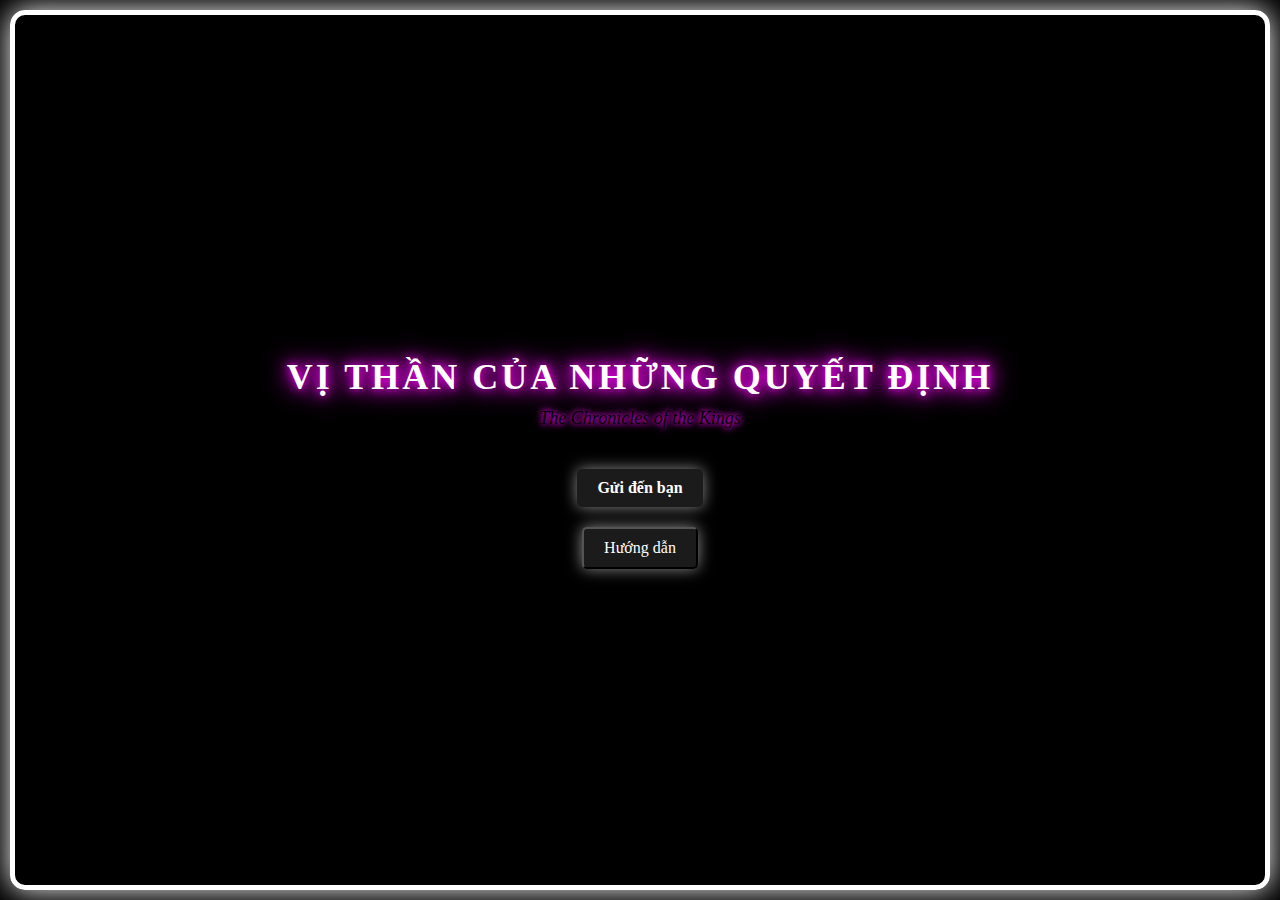
<file: index.html>
<!DOCTYPE html>
<html lang="vi">
<head>
    <meta charset="UTF-8">
    <meta name="viewport" content="width=device-width, initial-scale=1.0">
    <title>Vị thần của những quyết định</title>
    <link rel="stylesheet" href="style.css">
    <link href="https://fonts.googleapis.com/css2?family=Dancing+Script&family=Great+Vibes&family=Pacifico&display=swap" rel="stylesheet">
</head>
<body>
    <div class="container">
        <h1>Vị thần của những quyết định</h1>
        <p class="subtitle">The Chronicles of the Kings</p>
        
        <!-- Nút chuyển đến trang thứ 2 -->
        <a href="Quyetdinhtuban.html" class="btn" aria-label="Đi đến trang Lời tiên tri"><b>Gửi đến bạn</b></a>
        
        <!-- Nút Hướng dẫn nằm bên dưới -->
        <button class="btn guide-btn" onclick="showGuide()" aria-label="Xem hướng dẫn">Hướng dẫn</button>
    </div>

    <!-- Hộp hướng dẫn -->
    <div id="guide-popup" class="guide-popup">
        <div class="guide-content">
            <span class="close-btn" onclick="closeGuide()">&times;</span>
            <h2>Một trò chơi</h2>
            <h2>Một nhà tiên tri</h2>
            <h3>Hướng dẫn sử dụng trang web</h3>
            <p>(1) Đặt tay lên điện thoại (chuột).</p>
            <p>(2) Nhắm mắt, hoàn toàn tập trung vào điều muốn hỏi.</p>
            <p>(3) Đặt một câu hỏi (nói to hoặc hình dung câu hỏi trong đầu).</p>
            <p>(4) Khi trực giác mách bảo thời điểm thích hợp, bấm vào <b>Gửi đến bạn</b> và bạn sẽ có câu trả lời.</p>
            <p>(5) Ấn vào dòng chữ tiếng anh để lặp lại quy trình cho các câu hỏi khác</p>
            <h2>Lưu ý</h2>
            <p>(1) Cách đặt câu hỏi và mức độ tập trung sẽ quyết định độ chính xác của thông điệp.</p>
            <p>(2) Câu hỏi nên được diễn đạt cụ thể, theo dạng lựa chọn.</p>
            <p>(3) Nên sử dụng tay thuận để mở lời tiên tri.</p>
            <p>(4) Nếu muốn có thêm chỉ dẫn ấn vào dòng chữ tiếng anh và lặp lại quy trình cho các câu hỏi khác</p>
            <p><b>Không có gì là ngẫu nhiên</b></p>
            <p><b>Mọi chuyện đều là tất nhiên</b></p>
            <p>Chúc bạn sử dụng trang web vui vẻ!</p>
        </div>
    </div>

    <script>
        // Hiển thị hộp hướng dẫn
        function showGuide() {
            document.getElementById('guide-popup').style.display = 'flex';
        }

        // Đóng hộp hướng dẫn
        function closeGuide() {
            document.getElementById('guide-popup').style.display = 'none';
        }
    </script>
</body>
</html>
</file>
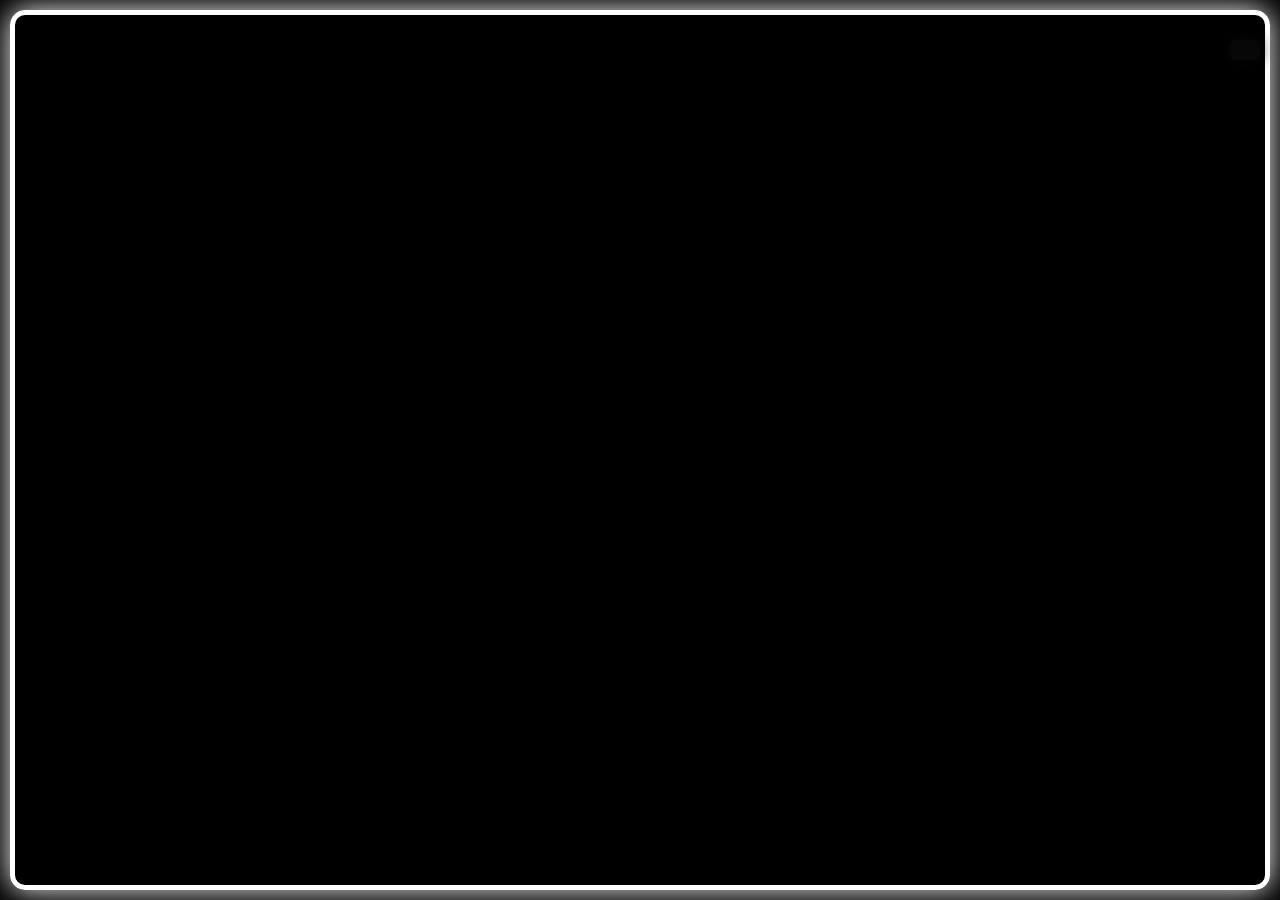
<file: Luachontuban.html>
<!DOCTYPE html>
<html lang="vi">
<head>
    <meta charset="UTF-8">
    <meta name="viewport" content="width=device-width, initial-scale=1.0">
    <title>Vị thần của những quyết định</title>
    <link rel="stylesheet" href="style.css">
</head>
<body>
    <div class="container">
        <!-- Hộp thông điệp với câu ngẫu nhiên tiếng Việt và tiếng Anh -->
        <div class="message-box">
            <p id="random-message-vi"></p> <!-- Câu tiếng Việt -->
            <p id="random-message-en" class="translated"></p> <!-- Câu tiếng Anh dịch -->
        </div>
    </div>

    <!-- Nút quay lại trang đầu -->
    <a href="index.html" class="btn back-btn">   </a>

    <script>
        // Dòng chữ ngẫu nhiên tiếng Việt
        const messagesVI = [
            "Mở lòng đón nhận",
            "Tận dụng trí tưởng tượng",
            "Chuyện không như bạn nghĩ",
            "Vượt tầm kiểm soát của bạn",
            "Đôi khi cần tham vọng hơn",
            "Mọi thứ tiến triển tốt",
            "Tìm kiếm sự thật",
            "Cứ đặt cược vào nó",
            "Điều tốt đẹp sẽ đến vào lúc bạn không mong đợi",
            "Phụ thuộc vào bạn",
            "Đặt một mục tiêu mới",
            "Chắc chắn",
            "Cứ tin vào trực giác",
            "Trong vài tuần tới",
            "Bình tĩnh và suy nghĩ cẩn trọng",
            "Bạn sẽ hạnh phúc với những gì đã làm",
            "Kiên trì sẽ được đền đáp",
            "Niềm vui chỉ là tạm thời",
            "Đừng tò mò",
            "Sắp có bước tiến mới",
            "Bạn cần thích nghi"
            
        ];

        // Dịch câu tiếng Việt sang tiếng Anh
        const messagesEN = [
            "/Open your heart/",
            "/User your imagination/",
            "/Not what you think/",
            "/Out of control/",
            "/Sometimes you need to be more ambitious/",
            "/Everything is going well/",
            "/Seek the truth/",
            "/Just be on it/",
            "/Good things come when you don't expect them/",
            "/It's up to you/",
            "/Set a new goal/",
            "/Of course/",
            "/Trust your intuition/",
            "/Within the next few weeks/",
            "/Keep calm and take your time to think/",
            "/You will be happy with what you did/",
            "/Perseverance will pay off/",
            "/Happiness in only temporary/",
            "/Curiosity killed the cat",
            "/A new step is coming/",
            "/You will need to adapt/"

        ];

        // Lấy câu ngẫu nhiên
        function getRandomMessage() {
            const randomIndex = Math.floor(Math.random() * messagesVI.length);
            return {
                vi: messagesVI[randomIndex],   // Câu tiếng Việt
                en: messagesEN[randomIndex]    // Câu dịch tiếng Anh
            };
        }

        window.onload = function() {
            const message = getRandomMessage();

            // Hiển thị câu tiếng Việt
            document.getElementById("random-message-vi").innerText = message.vi;
            // Hiển thị câu dịch tiếng Anh
            document.getElementById("random-message-en").innerText = message.en;
        };
    </script>
</body>
</html>
</file>
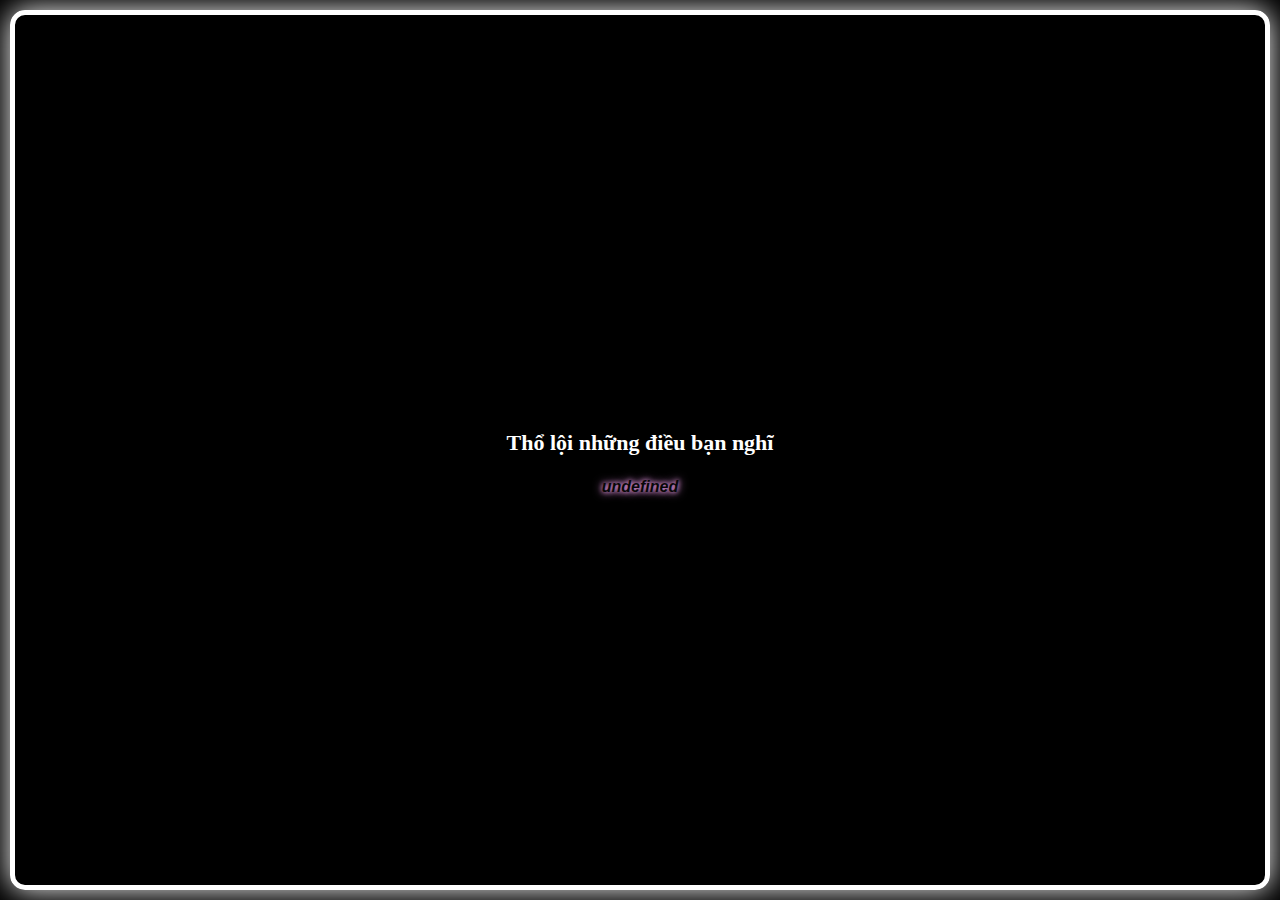
<file: Quyetdinhtuban.html>
<!DOCTYPE html>
<html lang="vi">
<head>
    <meta charset="UTF-8">
    <meta name="viewport" content="width=device-width, initial-scale=1.0">
    <title>Vị thần của những quyết định</title>
    <link rel="stylesheet" href="style.css">
    <link href="https://fonts.googleapis.com/css2?family=Dancing+Script&family=Great+Vibes&family=Pacifico&display=swap" rel="stylesheet">
</head>
<body>
    <div class="container">
        <!-- Hộp thông điệp với câu ngẫu nhiên tiếng Việt và tiếng Anh -->
        <div  class="message-box">
            <p id="random-message-vi"></p> <!-- Câu tiếng Việt -->
            <p id="random-message-en" class="translated"></p> <!-- Câu tiếng Anh dịch -->
        </div>
    </div>

    <!-- Nút quay lại trang đầu 
    <a href="index.html" class="btn back-btn">   </a>-->

    <script>
        // Dòng chữ ngẫu nhiên tiếng Việt
        const messagesVI = [
        "Mở lòng đón nhận",
            "Tận dụng trí tưởng tượng",
            "Chuyện không như bạn nghĩ",
            "Vượt tầm kiểm soát của bạn",
            "Đôi khi cần tham vọng hơn",
            "Mọi thứ tiến triển tốt",
            "Tìm kiếm sự thật",
            "Cứ đặt cược vào nó",
            "Điều tốt đẹp sẽ đến vào lúc bạn không mong đợi",
            "Phụ thuộc vào bạn",
            "Đặt một mục tiêu mới",
            "Chắc chắn",
            "Cứ tin vào trực giác",
            "Trong vài tuần tới",
            "Bình tĩnh và suy nghĩ cẩn trọng",
            "Bạn sẽ hạnh phúc với những gì đã làm",
            "Kiên trì sẽ được đền đáp",
            "Niềm vui chỉ là tạm thời",
            "Đừng tò mò",
            "Sắp có bước tiến mới",
            "Bạn cần thích nghi",
"Sẽ ổn thôi",
"Buông bỏ và hòa vào dòng chảy",
"Chờ đợi",
"Tập trung vào điều thực sự quan trọng",
"Quyết đoán",
"Loại giải pháp đầu tiên",
"Một điều mới mẻ sắp đến",
"Đừng bỏ qua điều hiển nhiên",
"Nghĩ thoáng ra",
"Đừng cố chống lại sự thay đổi",
"Rủi ro rất có thể sảy ra",
"Giữ một thái độ tích cực",
"Trừ khi bạn chỉ có một mình",
"Cứ tận hưởng",
"Cái gì nhanh đến thì nhanh đi",
"Xem xét lại cách tiếp cận của bạn",
"Điều đó ảnh hưởng đến cách người khác nhìn nhận bạn",
"Không",
"Không thuận lợi ở thời điểm này",
"Quyết liệt",
"Tốt hơn là không kỳ vọng",
"Dù bạn làm gì hệ quả cũng lâu dài",
"Thời điểm hoàn hảo",
"Hạ thấp cái tôi và bạn sẽ nhận được nhiều hơn mất",
"Tốt hơn là tiếp tục chờ đợi",
"Ngưng phán xét",
"Cười về điều đó",
"Đừng quá thẩn trọng",
"Điều đó là sự lãng phí tiền bạc",
"Bạn cần sớm đưa ra quyết định",
"Đừng để ý kiến của người khác ảnh hưởng",
"Bạn sẽ phải thỏa hiệp",
"Nâng cấp bằng mọi cách bạn có thể",
"Can đảm lên",
"Cứ đợi xem chuyện gì sẽ xảy ra",
"Giữ cho riêng bạn",
"Nó là điều hiển nhiên phải làm",
"Cân nhắc lại",
"Đừng đổ lỗi cho chính mình",
"Ưu tiên những gì quan trọng",
"Có",
"Cam kết càng mạnh mẽ, càng dễ thành công",
"Kiểm soát cảm súc",
"Muộn còn hơn không",
"Mặc kệ đi",
"Đừng lo lắng",
"Tìm kiếm thêm các lựa chọn khác",
"Các sự kiện đáng kinh ngạc",
"Thời điểm tốt để bắt đầu những thứ mới mẻ",
"Rắc rối đã qua",
"Đặt niềm tin vào chính mình",
"Thời gian sẽ trả lời",
"Khó khăn cần đối mặt",
"Lắng nghe người bên cạnh",
"Hài lòng với hiện tại",
"Đừng nghi ngờ nữa",
"Chuyện gì đến sẽ đến",
"Cứ hành sử như bạn đã đạt được",
"Điều đó không có ý nghĩa gì",
"Suy nghĩ thực tế",
"Bạn đã sẵn sàng",
"Càng sớm càng tốt",
"Tiếp tục",
"Kiên định",
"Cầu được ước thấy",
"Tin vào phán đoán của mình",
"Nói với người ấy điều đó có ý nghĩa thế nào với bạn",
"Suy nghĩ cẩn trọng",
"Tuyệt đối không",
"Chủ động",
"Loại bỏ những trở ngại từ chính bạn",
"Đừng đợi",
"Khẳng định mình",
"Chỉ cần bạn nói lời cảm ơn",
"Bạn biết bạn muốn gì",
"Giải quyết sớm",
"Quan sát kỹ và bạn sẽ có câu trả lời",
"Nó sẽ mang lại may mắn",
"Lập một danh sách những điều tại sao không",
"Cảm xúc sẽ chi phối quyết định của bạn",
"Không phải lúc thích hợp",
"Một điều bạn không mong đợi",
"Đôi khi phải chấp nhận hy sinh",
"Nếu bạn tin",
"Cơ hội mới sẽ đến",
"Đừng do dự",
"Đánh đổi xứng đáng",
"Có còn hơn không",
"Đi theo sự dẫn dắt của người khác",
"Bạn sắp gặp một người giải quyết được vấn đề",
"Không đáng để gắng sức",
"Có thể",
"Câu trả lời có thể đến bằng một ngôn ngữ khác",
"Thổ lội những điều bạn nghĩ",
"Đừng từ bỏ",
"Đừng yêu cầu nhiều hơn vào lúc này",
"Đừng đánh giá thấp bản thân",
"Một bí mật sắp được đưa ra ánh sáng",
"Cái giá phải nhận sẽ đắt",
"Đừng cố hiểu",
"Đã quá trễ",
"Khó nhưng đáng",
"Bạn sẽ thất vọng",
"Có thể yên tâm",
"Nắm bắt cơ hội",
"Kiên nhẫn",
"Rắc rối đang đến",
"Chân thành sẽ có kết quả",
"Dừng lại thôi",
"Một điều gì đó sắp quay trở lại",
"Để đẳm bảo có quyết định tốt nhất, cứ bình tĩnh",
"Có một kết nối quan trọng đến một tình huống khác",
"Bạn đã đúng",
"Suy nghĩ cực đoan lúc này không giúp ích bạn",
"Không cần quá lo lắng",
"Đáng nghi",
"Đừng trì hoãn thêm nữa",
"Tin tốt sắp đến",
"Đừng quá cứng nhắc",
"Tiếp tục cố gắng",
"Đừng đặt cược",
"Cứ làm đi",
"Chi phí thời gian",
"Thiết lập thứ thự ưu tiên",
"Chắc chắn là không",
"Đừng miễn cưỡng",
"Suy nghĩ đơn giản thôi",
"Trong cái rủi có cái may",
"Hỏi mẹ bạn",
"Không vấn đề gì",
"Hãy nói cho họ biết bạn cảm thấy thế nào",
"Bạn phải đưa ra quyết định cuối cùng",
"Một người quan trọng sắp xuất hiện",
"Đừng quên bạn phải luôn vui vẻ",
"Bước khỏi vùng an toàn",
"Hành động ngay",
"Nếu bạn làm như bạn đã nói",
"Cố gắng thêm",
"Lắng nghe cẩn thận và bạn sẽ có câu trả lời",
"Suy nghĩ tích cực",
"Điều đó không hợp lý",
"Trân trọng thứ mà bạn có",
"Bất kể chuyện  gì",
"Niềm tin của bạn có thể bị phản bội",
"Không lường trước được",
"Nếu bạn không chịu đựng được",
"Từ bỏ lựa chọn tốt",
"Điều đó sẽ làm cho mọi thứ thú vị",
"Tự lượng sức mình",
"Bạn sẽ biết thứ bạn muốn biết",
"Cố gắng thêm một lần nữa"
            
        ];

        // Dịch câu tiếng Việt sang tiếng Anh
        const messagesEN = [
            "/Open your heart/",
            "/User your imagination/",
            "/Not what you think/",
            "/Out of control/",
            "/Sometimes you need to be more ambitious/",
            "/Everything is going well/",
            "/Seek the truth/",
            "/Just be on it/",
            "/Good things come when you don't expect them/",
            "/It's up to you/",
            "/Set a new goal/",
            "/Of course/",
            "/Trust your intuition/",
            "/Within the next few weeks/",
            "/Keep calm and take your time to think/",
            "/You will be happy with what you did/",
            "/Perseverance will pay off/",
            "/Happiness in only temporary/",
            "/Curiosity killed the cat",
            "/A new step is coming/",
            "/You will need to adapt/",
            "---"

        ];

       // Lấy câu ngẫu nhiên
function getRandomMessage() {
    const randomIndex = Math.floor(Math.random() * messagesVI.length);
    return {
        vi: messagesVI[randomIndex],   // Câu tiếng Việt
        en: messagesEN[randomIndex]    // Câu dịch tiếng Anh
    };
}
window.onload = function() {
    const message = getRandomMessage();

    // Lấy các phần tử hiển thị câu
    const viElement = document.getElementById("random-message-vi");
    const enElement = document.getElementById("random-message-en");

    // Đặt hiệu ứng cho câu tiếng Việt và tiếng Anh
    fadeInBold(viElement, message.vi, 100);  // Tốc độ 100ms cho mỗi ký tự
    fadeInBold(enElement, message.en, 100);
};
// Hiệu ứng chữ xuất hiện và đậm dần
function fadeInBold(element, text, speed) {
    element.innerHTML = text;  // Hiển thị toàn bộ nội dung
    element.style.opacity = 0;  // Bắt đầu với opacity bằng 0 (không thấy)
    element.style.fontWeight = '100'; // Bắt đầu với font-weight nhẹ

    // Để các hiệu ứng CSS phát huy tác dụng
    setTimeout(() => {
        element.style.opacity = 1;  // Đặt opacity = 1 để chữ hiện lên từ từ
        element.style.fontWeight = '600'; // Đặt font-weight tăng dần
    }, 100); // Delay để cho các phần tử có thời gian "thiết lập" CSS
}

           // Lắng nghe sự kiện click vào phần tử có id 'redirectText'
           document.getElementById('random-message-en').addEventListener('click', function() {
            // Đưa người dùng đến một trang mới khi nhấn vào dòng chữ
            window.location.href = 'index.html'; // Thay 'https://example.com' bằng URL bạn muốn
        });
    </script>
</body>
</html>
</file>
<file: style.css>
/* Cấu trúc chung cho cả trang */
body {
    font-family: Arial, sans-serif;
    margin: 0;
    padding: 0;
    display: flex;
    justify-content: center;
    align-items: center;
    height: 100vh;
    background-color: #000;  /* Màu nền đen */
    color: white;
    flex-direction: column; /* Đặt các phần tử theo chiều dọc */
    overflow: hidden;
    position: relative;
}

/* Viền trắng bao quanh trang */
body::before {
    content: "";
    position: absolute;
    top: 10px;
    left: 10px;
    right: 10px;
    bottom: 10px;
    border: 5px solid white; /* Viền trắng */
    border-radius: 15px; /* Viền bo tròn */
    box-shadow: 0 0 30px white; /* Đổ bóng trắng xung quanh viền */
    pointer-events: none; /* Đảm bảo không ảnh hưởng đến các phần tử khác */
}

/* Các phần tử chính trong container */
.container {
    text-align: center;
    z-index: 10;  /* Đảm bảo nội dung nằm trên viền sáng */
    display: flex;
    flex-direction: column; /* Đảm bảo các phần tử bên trong container xếp dọc */
    align-items: center; /* Căn giữa các phần tử */
}

/* Tiêu đề trang */
h1 {
    font-family: 'Times VN', serif;
    font-size: 36px;
    color: #ffffff;
    margin-bottom: 10px;
    text-transform: uppercase;
    letter-spacing: 3px;
    text-shadow: 0 0 10px #ff00ff, 0 0 20px #ff00ff, 0 0 30px #ff00ff; /* Ánh sáng xung quanh chữ */
    animation: glow 1.5s ease-in-out infinite alternate; /* Ánh sáng nhấp nháy */
}

@keyframes glow {
    0% {
        text-shadow: 0 0 10px #ff00ff, 0 0 20px #ff00ff, 0 0 30px #ff00ff;
    }
    50% {
        text-shadow: 0 0 20px #ff00ff, 0 0 40px #ff00ff, 0 0 60px #ff00ff;
    }
    100% {
        text-shadow: 0 0 30px #ff00ff, 0 0 50px #ff00ff, 0 0 70px #ff00ff;
    }
}

/* Dòng chữ nhỏ dưới tiêu đề */
.subtitle {
    font-family: 'Caveat', cursive;
    font-size: 18px;
    color: #000000;
    margin-top: 0;
    margin-bottom: 20px;
    font-style: italic;
    text-shadow: 0 0 5px #ff00ff, 0 0 10px #ff00ff; /* Ánh sáng nhẹ cho chữ */
    animation: fadeIn 2s ease-out; /* Hiệu ứng mờ dần */
}

@keyframes fadeIn {
    0% {
        opacity: 0;
    }
    100% {
        opacity: 1;
    }
}

/* Nút bấm */
.btn {
    font-family: 'Times VN', serif;
    display: inline-block;
    margin-top: 20px; /* Tạo khoảng cách giữa các nút */
    padding: 10px 20px;
    background-color: #1b1b1b;
    color: white;
    text-decoration: none;
    border-radius: 5px;
    box-shadow: 0 0 15px #8b8b8b; /* Đổ bóng mờ cho nút */
    transition: all 0.3s ease;
    transform: translateY(0); /* Đảm bảo không có dịch chuyển mặc định */
}

.btn:hover {
    background-color: #1a1a1a;
    box-shadow: 0 0 25px #252525; /* Hiệu ứng sáng khi hover */
    transform: translateY(-4px); /* Di chuyển lên nhẹ khi hover */
}

.btn:active {
    transform: scale(0.98); /* Nhấn nút tạo hiệu ứng co lại */
}

/* Nút Hướng dẫn */
.guide-btn {
    font-family: 'Caveat', cursive;
    margin-top: 20px; /* Đảm bảo khoảng cách dưới nút "Chuyển đến trang thứ 2" */
    background-color: #1b1b1b;
    padding: 10px 20px;
    color: white;
    font-size: 16px;
    box-shadow: 0 0 15px #8b8b8b;
    transition: all 0.3s ease;
    transform: translateY(0); /* Đảm bảo không có dịch chuyển mặc định */
}

/* Hiệu ứng hover cho nút Hướng dẫn */
.guide-btn:hover {
    background-color: #1a1a1a;
    box-shadow: 0 0 25px #252525;
    transform: translateY(-4px); /* Di chuyển lên nhẹ khi hover */
}

/* Hiệu ứng khi nhấn nút */
.guide-btn:active {
    transform: scale(0.98); /* Nhấn nút tạo hiệu ứng co lại */
}


/* Hộp hướng dẫn */
.guide-popup {
    font-family: 'Times VN', serif;
    display: none;  /* Ẩn hộp hướng dẫn khi chưa nhấn nút */
    position: fixed;
    top: 0;
    left: 0;
    width: 100%;
    height: 100%;
    background-color: rgba(0, 0, 0, 0.8);  /* Màu nền đen bán trong suốt */
    color: white;
    justify-content: center;
    align-items: center;
    z-index: 1000;  /* Đảm bảo hộp hướng dẫn hiển thị trên tất cả các phần tử */
}

.guide-content {
    background-color: #333;
    padding: 30px;
    border-radius: 10px;
    text-align: center;
    width: 80%;
    max-width: 600px;
    max-height: 80vh;  /* Giới hạn chiều cao tối đa là 80% chiều cao màn hình */
    overflow-y: auto;  /* Thêm thanh cuộn dọc khi nội dung vượt quá chiều cao */
    margin: 0 auto;
}

/* Các phần còn lại không thay đổi */
.guide-content h2 {
    font-size: 24px;
    margin-bottom: 20px;
}

.guide-content p {
    font-size: 16px;
}

.close-btn {
    position: absolute;
    top: 10px;
    right: 10px;
    font-size: 24px;
    color: white;
    background-color: transparent;
    border: none;
    cursor: pointer;
}

.close-btn:hover {
    color: #f44336; /* Màu đỏ khi hover */
}

/* Phong cách cho hộp thông điệp ở trang thứ 2 */
.message-box {
    display: inline-block;
    padding: 20px;
    /*background-color: rgba(255, 255, 255, 0.2);  Màu nền trong suốt để thêm vẻ mờ ảo */
    /*border: 1px solid #fff;  Viền trắng */
    border-radius: 10px;
    max-width: 400px;
    margin-top: 20px;
    color: white;
    /*box-shadow: 0 0 10px #faa4f6, 0 0 30px #faa4f6;  Đổ bóng sáng quanh hộp */
}


/* Câu tiếng Việt */
#random-message-vi {
    font-family: 'Times VN', serif;
    font-size: 22px;
    text-shadow: 0 0 5px #000000, 0 0 10px #000000; /* Ánh sáng nhẹ cho chữ */
    word-wrap: break-word; /* Ngắt từ dài khi cần */
    overflow-wrap: break-word; /* Ngăn chặn tràn ra ngoài */
    white-space: normal; /* Cho phép xuống dòng nếu cần */
    opacity: 0;           /* Bắt đầu với độ mờ 0 */
    font-weight: 100;     /* Bắt đầu với font-weight nhẹ */
    transition: opacity 2s ease-in-out, font-weight 2s ease-in-out; /* Hiệu ứng mượt mà */
}

/* Câu dịch tiếng Anh */
#random-message-en {
    font-size: 16px;
    color: #070707;
    font-style: italic;
    text-shadow: 0 0 5px #faa4f6, 0 0 10px #faa4f6; /* Ánh sáng nhẹ cho chữ */
    word-wrap: break-word; /* Ngắt từ dài khi cần */
    overflow-wrap: break-word; /* Ngăn chặn tràn ra ngoài */
    white-space: normal; /* Cho phép xuống dòng nếu cần */
    opacity: 0;           /* Bắt đầu với độ mờ 0 */
    font-weight: 100;     /* Bắt đầu với font-weight nhẹ */
    transition: opacity 2s ease-in-out, font-weight 2s ease-in-out; /* Hiệu ứng mượt mà */
}

/* Phong cách cho nút quay lại trang đầu */
.back-btn {
    position: fixed;
    top: 20px;
    right: 20px;
    background-color: #070707;
    padding: 10px 15px;
    color: white;
    text-decoration: none;
    border-radius: 5px;
    font-weight: bold;
    box-shadow: 0 0 15px #070707;
    transition: all 0.3s ease;
}

.back-btn:hover {
    background-color: #f1f1f1;
    box-shadow: 0 0 25px #f1f1f1; /* Hiệu ứng sáng khi hover */
}
</file>
